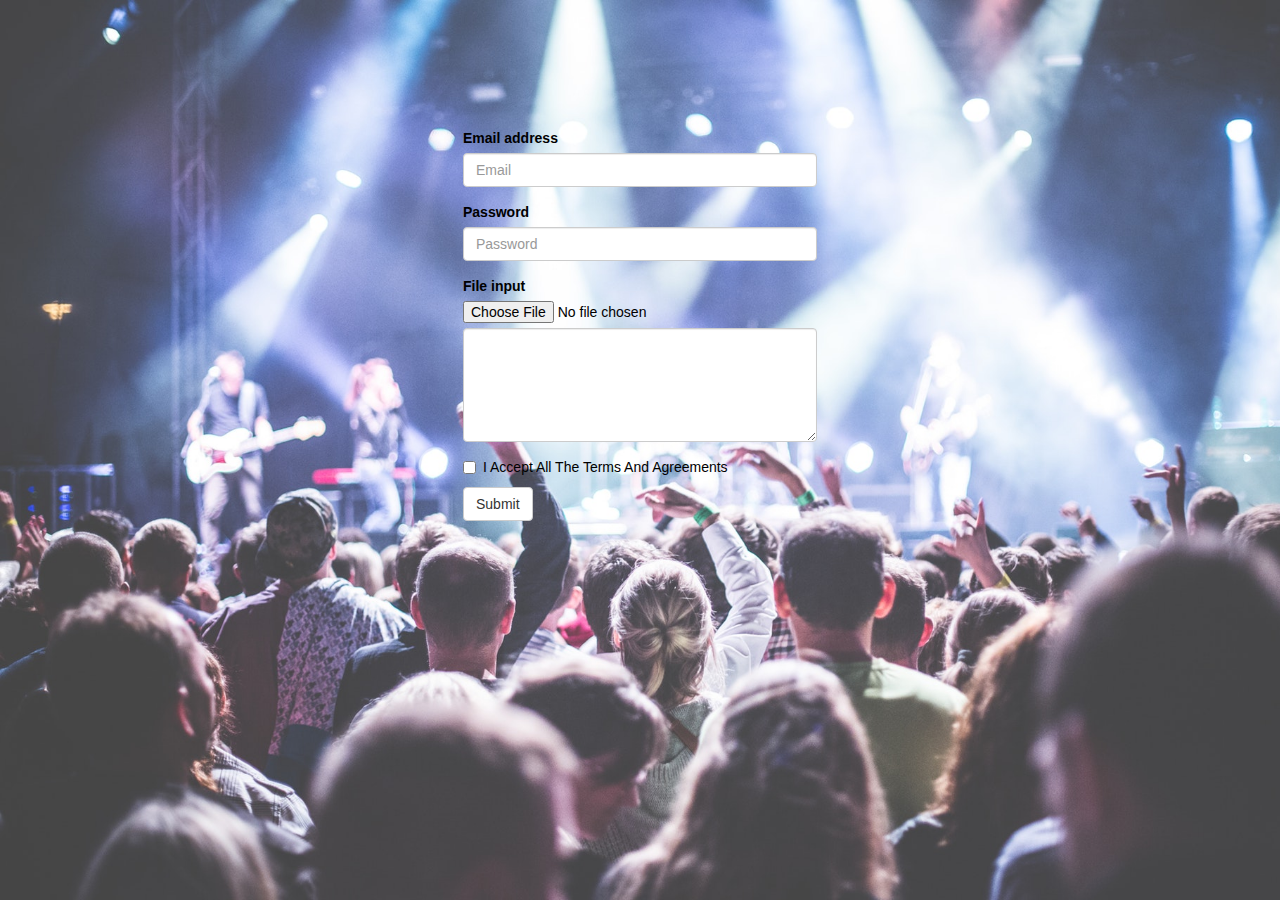
<file: signup.html>
<!DOCTYPE html>
<html lang="en">

<head>
	<meta charset="utf-8">
	<meta name="viewport" content="width=device-width, initial-scale=1.0">
	<link rel="stylesheet" media="screen" href="https://cdnjs.cloudflare.com/ajax/libs/twitter-bootstrap/3.3.5/css/bootstrap.min.css">
    <link rel="stylesheet" href="practice.css">
	<title>Minimum Bootstrap HTML Skeleton</title>

	<!--  -->

	<style>

	</style>

</head>

<body class="signup_body">

	<div class="container signup_container">
        <form>
  <div class="form-group">
    <label for="exampleInputEmail1">Email address</label>
    <input type="email" class="form-control" id="exampleInputEmail1" placeholder="Email">
  </div>
  <div class="form-group">
    <label for="exampleInputPassword1">Password</label>
    <input type="password" class="form-control" id="exampleInputPassword1" placeholder="Password">
  </div>
  <div class="form-group">
    <label for="exampleInputFile">File input</label>
    <input type="file" id="exampleInputFile">
    <p class="help-block"><textarea class="form-control" rows="5"></textarea></p>
  </div>
  <div class="checkbox">
    <label>
      <input type="checkbox" class="agreement"> I Accept All The Terms And Agreements
    </label>
  </div>
  <button type="submit" class="btn btn-default">Submit</button>
</form>
	</div>

	<script src="https://cdnjs.cloudflare.com/ajax/libs/jquery/1.11.3/jquery.min.js"></script>
	<script src="https://cdnjs.cloudflare.com/ajax/libs/twitter-bootstrap/3.3.5/js/bootstrap.min.js"></script>

	<script>
	</script>

</body>

</html>
</file>
<file: practice.css>
body{
    font-family: 'Montserrat', sans-serif;
    background-image:url(fest.jpeg.jpeg);
/*    background-position: center;*/
    background-size: cover;
    background-repeat: no-repeat;
    height: 100%;
    background-attachment: fixed;
}
.btn-group{
/*    padding-left: 20px;*/
    margin-left: 45%;
    
}
.facebook_button{
    margin-left: 35px;
}
.twitter_button{
    margin-left: 35px;
}
.twitter{
    width: 95px;
}



/*styles of conversion*/
.conversion_body{
    background-image: url(calculators.jpeg);
}
#temp{
    background-color: cornflowerblue;
    border-radius: 3px;
}
.party{
    color: aliceblue;
/*    text-align: 55%;*/
    margin-left: 130px;
    padding-top: 10px;
}
h1{
    margin-top: 150px;
    margin-left: 30%;
    color: chartreuse;
    font-family:cursive;
}
#text{
    margin-left: 40%;
}
.conversion_p{
    text-align: center;
    font-display: auto;
    font-size: 30px;
    color: aqua;
    font-family: cursive;
}
#p{
    color: burlywood;
}

/*style of signup*/
.signup_container{
    padding-top: 10%;
    width: 30%;
    color: black;
}
.agreement{
    font: bold;
}
.signup_body{
    background-image: url(signup_party.jpeg);
}
</file>
